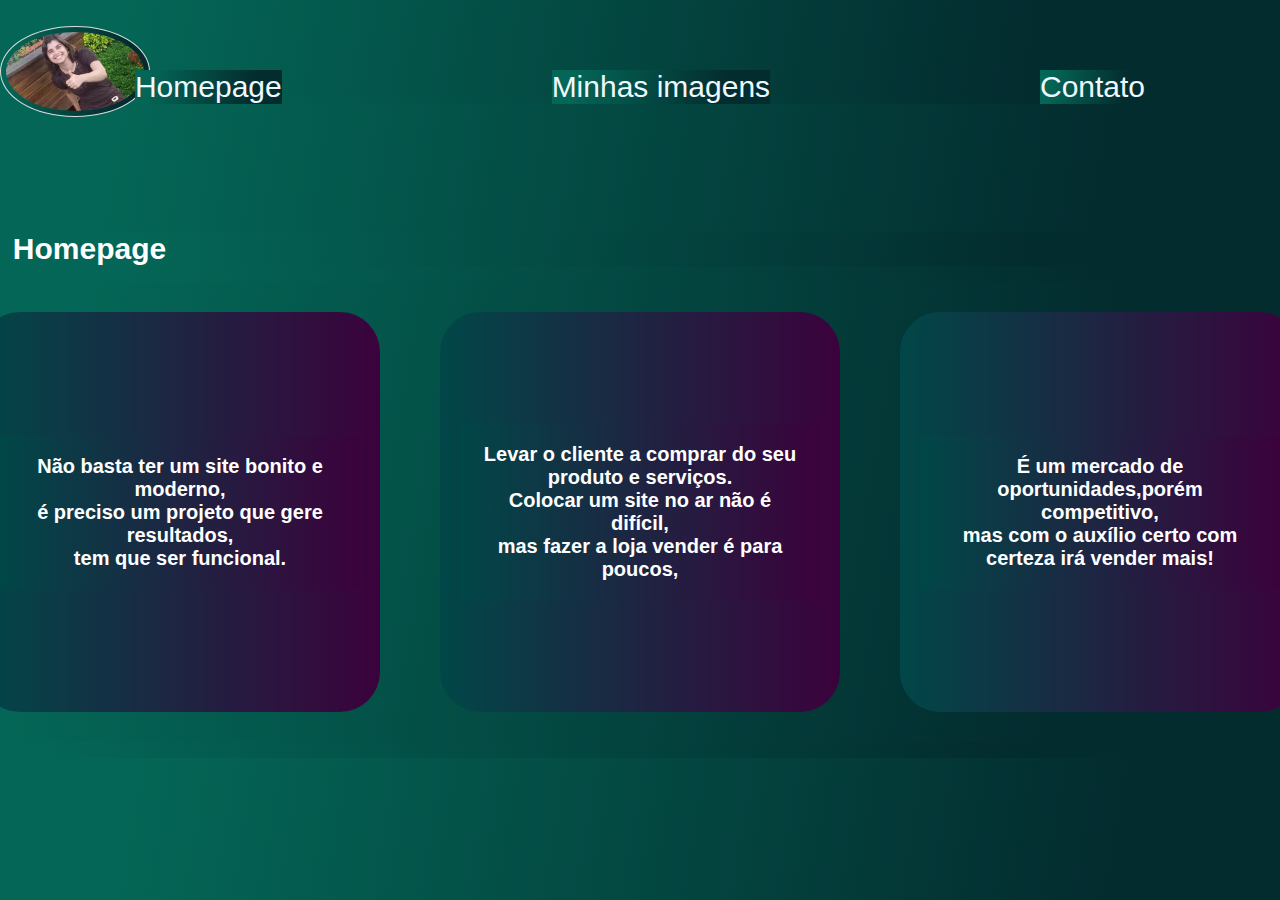
<file: index.html>
<!DOCTYPE html>
<html lang="en">
<head>
    <meta charset="UTF-8">
    <meta http-equiv="X-UA-Compatible" content="IE=edge">
    <meta name="viewport" content="width=device-width, initial-scale=1.0">
    <title>homepage</title>
    <link rel="stylesheet" href="style1.css">
</head> 
<body>
    <header>
        <nav class="nav-list">
            <img src="./foto 2.jpg">
            <ul>
                <li>
                    <a href="index.html">Homepage</a>

                </li>
                <li>
                    <a href="image.html">Minhas imagens</a>
                
                </li>
                <li>
                    <a href="contat.html">Contato</a>
           
            </ul>
        </nav>
    <header</>
        <section class="container">
            <h1>Homepage</h1>
        </section>
        <section class="pagers">
        <div class="servicos">
            <div class="pager">
                <h1>Não basta ter um site bonito e moderno,<br>
                    é preciso um projeto que gere resultados,<br>
                     tem que ser funcional.
                </h1>
            </div>
            <div class="pager">
                <h1>
                     Levar o cliente a comprar do seu produto e serviços.<br>
                     Colocar um site no ar não é difícil,<br>
                     mas fazer a loja vender é para poucos,
                </h1>
            </div>
                <div class="pager">
                <h1>
                   É um mercado de oportunidades,porém competitivo,<br> 
                    mas com o auxílio certo com certeza irá vender mais! 
                </h1>
            </div>
        </div>
        </section>
            
            
</body>
</html>
</file>
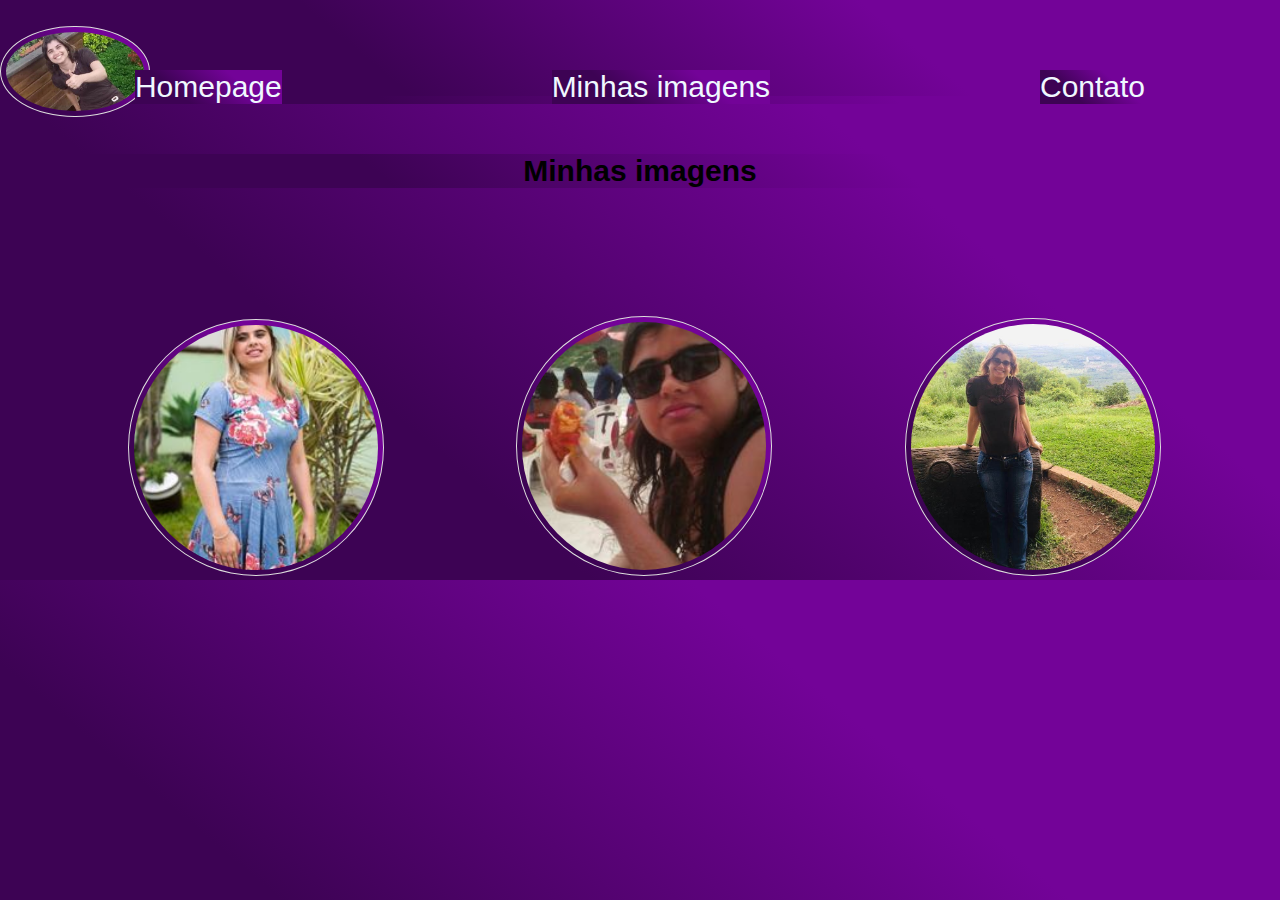
<file: image.html>
<!DOCTYPE html>
<html lang="en">
<head>
    <meta charset="UTF-8">
    <meta http-equiv="X-UA-Compatible" content="IE=edge">
    <meta name="viewport" content="width=device-width, initial-scale=1.0">
    <title>image</title>
    <link rel="stylesheet" href="style2.css">
</head>
<body>
    <nav>
        
        <img src="./foto 2.jpg">
        <ul>
            <li>
                <a href="index.html">Homepage</a>

            </li>
            <li>
                <a href="image.html">Minhas imagens</a>
                
            </li>
            <li>
                <a href="contat.html">Contato</a>
                

            
        </ul>
    </nav>
    <h1>Minhas imagens</h1>
    
        <img class="services__wrapper" src="./foto5.jpg" alt="">
        <img class="services__wrapper" src="./foto3.jpg" alt="">
        <img class="services__wrapper"src="./foto6.jpg  " alt="">
    
   
</body>
</html>
</file>
<file: style1.css>
*{
    margin: 0;
    padding:0;
    box-sizing: border-box;
    background-image:linear-gradient(100deg,#046656 10%,#032c2f 80%);
    font-family: Arial, Helvetica, sans-serif;
}
img {
   border: 1px solid #ddd;
   border-radius: 50%;
   padding: 5px;
   width: 150px;
   margin-top:2%;
 }
 
 img:hover {
   box-shadow: 0 0 2px 1px rgba(0, 140, 186, 0.5);
 }
a{
   color:aliceblue;
   text-decoration:none;
   font-size: 30px;
   text-align: center;
   justify-content:space-between;
   display: flex;

   
}

ul,li{
   text-align: center;
   justify-content:space-around;
   display: flex;
   text-decoration:none;
   border-style:none;
   align-items: center;
   margin-top: -2%;


}
h1{
   font-size:30px;
   font-family:arial;
   margin-top: 10%;
   margin-left: 1%;
   justify-content:center;
   color:white;
   background-image:linear-gradient(100deg,#046656 10%,#032c2f 80%);
   
}
.pagers{
   background-image:linear-gradient(100deg,#046656 10%,#032c2f 80%);
    display: flex;
    flex-direction: column;
    justify-content: center;
    align-items: center;
    height: 100%;
    padding: 1rem 1rem;
}

  .servicos{
   display: grid;
   grid-template-columns: 1fr 1fr 1fr;
   grid-template-rows: 1fr;
}


.pager{
   margin: 30px;
   height: 400px;
   width: 400px;
   border-radius: 10%;
   display: flex;
   flex-direction: column;
   justify-content: center;
   color: #fff;
   background-image: linear-gradient(to right, #014748 0%, #3b023c 100%);
   transition: 0.3s ease-in;
}
.pager:hover{
   cursor:pointer;
    transform:scale(1.1);
    transition:0.3s ease-in-out;
}
.pager h1{
   background-image: linear-gradient(to right, #014748 0%, #3b023c 100%);
   font-size:20px;
   text-align:center;
   margin:-5% 5%;
   padding:5% 5%;

}
</file>
<file: style2.css>
*{
    margin: 0;
    padding:0;
    box-sizing: border-box;
    background-image:linear-gradient(220deg,#730398 30%,#3d0354 70%);
    font-family: Arial, Helvetica, sans-serif;
}
a{
    color:aliceblue;
    text-decoration:none;
    font-size: 30px;
    text-align: center;
    justify-content:space-between;
    display: flex;
}

ul,li{
    text-align: center;
    justify-content:space-around;
    display: flex;
    text-decoration:none;
    border-style:none;
    align-items: center;
    margin-top: -2%;


}
h1{
    font-size:30px;
    font-family:arial;
    margin-top :50px;
    justify-content: center;
    align-items: center;
    text-align:center;


}
  img {
    border: 1px solid #ddd;
    border-radius: 50%;
    padding: 5px;
    width: 150px;
    margin-top:2%;
  }

  
  img:hover {
    box-shadow: 0 0 2px 1px rgba(0, 140, 186, 0.5);
    cursor:pointer;
    transform:scale(1.5);
    transition:0.3s ease-in-out;
  }
  .services__wrapper{
    justify-content: space-around;
    align-items: center;
    margin-top: 10%;
    margin-left: 10%;
    width: 20%;
    height: 20%;
  }
</file>
